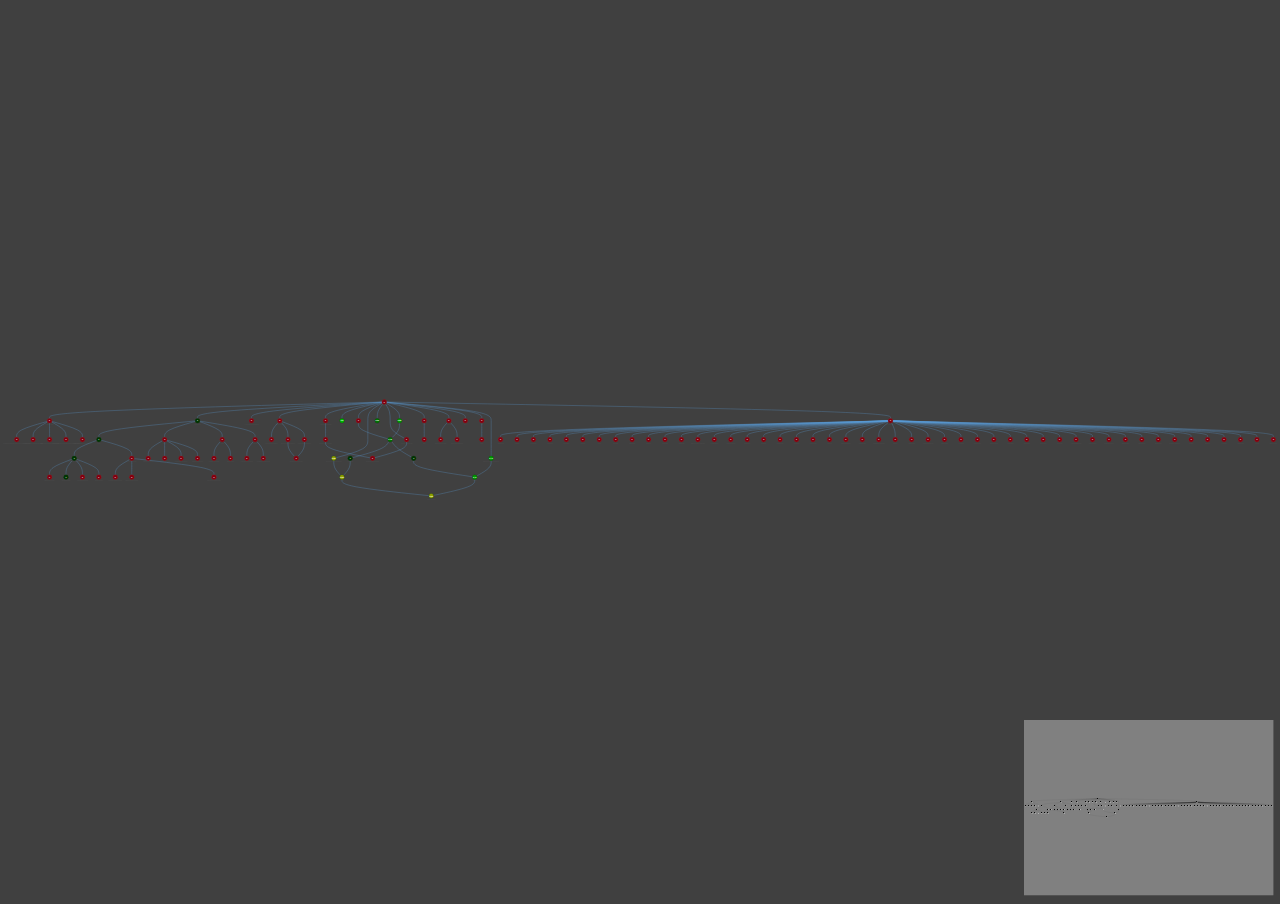
<file: bin/com/handi/floci/modules/display/dag.html>
<!DOCTYPE html>
<html>
	<head>
		<meta charset="utf-8">
		<link rel="stylesheet" href="css/xtrace.css">
		<link rel="stylesheet" href="css/main.css">
		<script type="text/javascript" src="js/lib/d3.js"></script>
		<script type="text/javascript" src="js/lib/dagre.js"></script>
		<script type="text/javascript" src="js/graph/Minimap.js"></script>
		<script type="text/javascript" src="js/graph/MinimapZoom.js"></script>
		<script type="text/javascript" src="js/graph/Selectable.js"></script>
		<script type="text/javascript" src="js/graph/Graph.js"></script>
		<script type="text/javascript" src="js/graph/DirectedAcyclicGraph.js"></script>
		<script type="text/javascript" src="js/graph/floci_utils.js"></script>
		<script type="text/javascript" src="js/graph/floci_graph.js"></script>
	</head>
	<body width="100%" style="height:100vh; margin:0px">
	</body>
	<script type="text/javascript" src="js/dag.js"></script>
</html>
</file>
<file: bin/com/handi/floci/modules/display/css/main.css>
.graph .node.degree10 rect, .graph .node.degree10 circle,
.graph .node.degree09 rect, .graph .node.degree09 circle,
.graph .node.degree08 rect, .graph .node.degree08 circle,
.graph .node.degree07 rect, .graph .node.degree07 circle,
.graph .node.degree06 rect, .graph .node.degree06 circle,
.graph .node.degree05 rect, .graph .node.degree05 circle,
.graph .node.degree04 rect, .graph .node.degree04 circle,
.graph .node.degree03 rect, .graph .node.degree03 circle,
.graph .node.degree02 rect, .graph .node.degree02 circle,
.graph .node.degree01 rect, .graph .node.degree01 circle {
/*	filter: "progid:DXImageTransform.Microsoft.Dropshadow(OffX=12, OffY=12, Color='#444')";
	filter: url(#drop-shadow);
	-webkit-filter: drop-shadow(0px 0px 5px #92A300);
	filter: drop-shadow(0px 0px 5px #92A300);*/
}

.graph .node.degree10 rect, .graph .node.degree10 circle {
	fill: #003600; /*rgb(85,107,47); */
	stroke: #003600;
}

.graph .node.degree09 rect, .graph .node.degree09 circle {
	fill: #003600; /*rgb(85,107,47); */
	stroke: #003600;
}

.graph .node.degree08 rect, .graph .node.degree08 circle {
	fill: #017500; 
	stroke: #003600;
}

.graph .node.degree07 rect, .graph .node.degree07 circle {
	fill: #017500; 
	stroke: #003600;
}

.graph .node.degree06 rect, .graph .node.degree06 circle {
	fill: #019C00; 
	stroke: #003600;
}

.graph .node.degree05 rect, .graph .node.degree05 circle {
	fill: #019C00; 
	stroke: #003600;
}

.graph .node.degree04 rect, .graph .node.degree04 circle {
	fill: #01B500; 
	stroke: #003600;
}

.graph .node.degree03 rect, .graph .node.degree03 circle {
	fill: #01B500; 
	stroke: #003600;
}

.graph .node.degree02 rect, .graph .node.degree02 circle {
	fill: #92A300; 
	stroke: #003600;
}

.graph .node.degree01 rect, .graph .node.degree01 circle {
	fill: #92A300; 
	stroke: #003600;
}


.graph .node text.degree {
	fill: #fff;
}

.graph .node.degree00 rect, .graph .node.degree00 circle {
	fill: rgb(128,0,16); /*rgb(215,9,29); /*rgb(227,80,32);*/ 
	stroke: rgb(200, 15, 18);
/*
		filter: "progid:DXImageTransform.Microsoft.Dropshadow(OffX=12, OffY=12, Color='#444')";
	filter: url(#drop-shadow);
	-webkit-filter: drop-shadow(0px 0px 5px rgb(240,131,0));
	filter: drop-shadow(0px 0px 5px rgb(240,131,0));*/
}

.graph .node.degreeP rect, .graph .node.degreeP circle {
	fill: rgb(240,131,0);
	stroke: rgb(227, 80, 32);
}

body {
	background-color: #404040; /*rgb(255,243,218); /*rgb(233,255,255); /*rgb(253,233,208); /*rgb(234,205,152);*/
}
</file>
<file: bin/com/handi/floci/modules/display/css/xtrace.css>
.graph,.list {
	cursor: default
}

.graph.animate .node {
	opacity: 0;
	transition: fill 0.5s, stroke 0.5s, opacity 1s;
	-webkit-transition: fill 0.5s, stroke 0.5s, opacity 1s;
}

.graph.animate .node.visible {
	opacity: 1;
	transition: fill 0.5s, stroke 0.5s, opacity 0.5s;
	-webkit-transition: fill 0.5s, stroke 0.5s, opacity 0.5s;
}

.graph.animate .node.visible.entering {
	transition: fill 0.5s, stroke 0.5s, opacity 1.5s;
	-webkit-transition: fill 0.5s, stroke 0.5s, opacity 1.5s;
}

.hovering .graph .node.visible {
	opacity: 0.2;
}

.hovering .graph.animate .node.visible {
	transition: fill 0.5s, stroke 0.5s, opacity 0.4s;
	-webkit-transition: fill 0.5s, stroke 0.5s, opacity 0.4s;
}

.hovering .graph .node.visible.hovered,.hovering .graph .node.visible.selected
	{
	opacity: 1;
}

/*.hovering .graph .node.hovered.immediate rect, .hovering .graph .node.hovered.immediate circle {
	stroke: #A4011B;
	fill: #FFE0E5;
}*/

/*.hovering .graph .node.hovered.immediate text { /* Created! */
/*	fill: #000; /* modified! */
/*}*/

.graph .node rect, .graph .node circle {
	fill: rgb(237,125,49); /*#086398; /*#FFF2CC;*/
	stroke-width: 2px;
	stroke: rgb(237,125,49); /*#004378; /*#A16D00;*/
/*
	filter: "progid:DXImageTransform.Microsoft.Dropshadow(OffX=12, OffY=12, Color='#444')";
	filter: url(#drop-shadow);
	-webkit-filter: drop-shadow(0px 0px 5px rgba(237,125,49, 1));
	filter: drop-shadow(0px 0px 5px rgba(237,125,49, 1));*/
}

.graph.animate .node rect, .graph.animate .node circle {
	transition: fill 0.5s, stroke 0.5s, stroke-width 0.5s;
	-webkit-transition: fill 0.5s, stroke 0.5s, stroke-width 0.5s;
}

.graph .node text {
	font-family: sans-serif; /*Verdana;*/
	/*fill: #000; /*#fff;*/ /* modified! */

	font-weight: bold;
  fill: #d9d9d9;
}

/*.graph .node.selected rect,.hovering .graph .node.selected rect,.hovering .graph .node.selected.hovered.immediate rect
	{
	stroke: #0F4BFF;
	fill: #B3ECFF;
}*/

/*.graph .node.preview rect,.hovering .graph .node.preview rect {
	fill: #EADAEC;
	stroke: #9A38A2;
}*/

.graph .edge {
	fill: none;
	stroke-width: 2.5px;
	stroke: rgb(91,155,213);/*rgb(14,35,80);*/
	opacity: 0;
/*
	  filter: "progid:DXImageTransform.Microsoft.Dropshadow(OffX=12, OffY=12, Color='#444')";
  filter: url(#drop-shadow);
  -webkit-filter: drop-shadow(0px 0px 5px rgba(91,155,213, 1));
  filter: drop-shadow(0px 0px 5px rgba(91,155,213, 1));*/
}

.graph.animate .edge {
	transition: fill 0.1s, stroke 0.1s, stroke-width 0.1s, opacity 0.3s;
	-webkit-transition: fill 0.1s, stroke 0.1s, stroke-width 0.1s, opacity
		0.3s;
}

.graph .edge.visible.preview {
	stroke-width: 4px;
	stroke: #9A38A2;
}

.graph .edge.visible.selected,.hovering .graph .edge.hovered.immediate.selected
	{
	stroke-width: 6px;
	/*stroke: #386AFF;*/
}

/*.graph .edge.visible.preview,.hovering .graph .edge.hovered.immediate.preview
	{
	stroke: #9A38A2;
}*/

.graph .edge.visible {
	opacity: 1;
}

.graph.animate .edge.visible {
	transition: fill 0.5s, stroke 0.5s, stroke-width 0.5s, opacity 0.5s;
	-webkit-transition: fill 0.5s, stroke 0.5s, stroke-width 0.5s, opacity
		0.5s;
}

.graph.animate .edge.visible.entering {
	transition: fill 0.5s, stroke 0.5s, stroke-width 0.5s, opacity 1.5s;
	transition-delay: 0, 0, 0, 0.5s;
	-webkit-transition: fill 0.5s, stroke 0.5s, stroke-width 0.5s, opacity
		1.5s;
	-webkit-transition-delay: 0, 0, 0, 0.5s;
}

.hovering .graph .edge.visible {
	opacity: 0.1;
}

.hovering .graph.animate .edge.visible {
	transition: fill 0.5s, stroke 0.5s, stroke-width 0.5s, opacity 0.4s;
	-webkit-transition: fill 0.5s, stroke 0.5s, stroke-width 0.5s, opacity
		0.4s;
}

.hovering .graph .edge.visible.hovered,.hovering .graph .edge.selected {
	opacity: 1;
}

/*.hovering .graph .edge.hovered.immediate {
	stroke: #A4011B;
	stroke-width: 4px;
}*/

.minimap .edge {
	stroke-width: 2px;
	stroke: black;
	fill-opacity: 0;
}

.minimap .node rect {
	fill: #ddd;
	stroke-width: 2px;
	stroke: black;
}


.xtrace-tooltip {
	text-align: left;
}

.xtrace-tooltip .key {
	display: inline-block;
	float: left;
	width: 90px;
	font-weight: bold;
}

.xtrace-tooltip .value {
	display: inline-block;
	float: left;
	word-wrap: break-word;
	max-width: 410px;
}

.xtrace-tooltip .clear {
	clear: both;
}

.context-menu .highlight {
	color: #7F2389;
}

.context-menu a:hover .highlight {
	color: #CA78D2;
}

text,tspan,.tipsy {
	-webkit-touch-callout: none;
	-webkit-user-select: none;
	-khtml-user-select: none;
	-moz-user-select: none;
	-ms-user-select: none;
	user-select: none;
}
</file>
